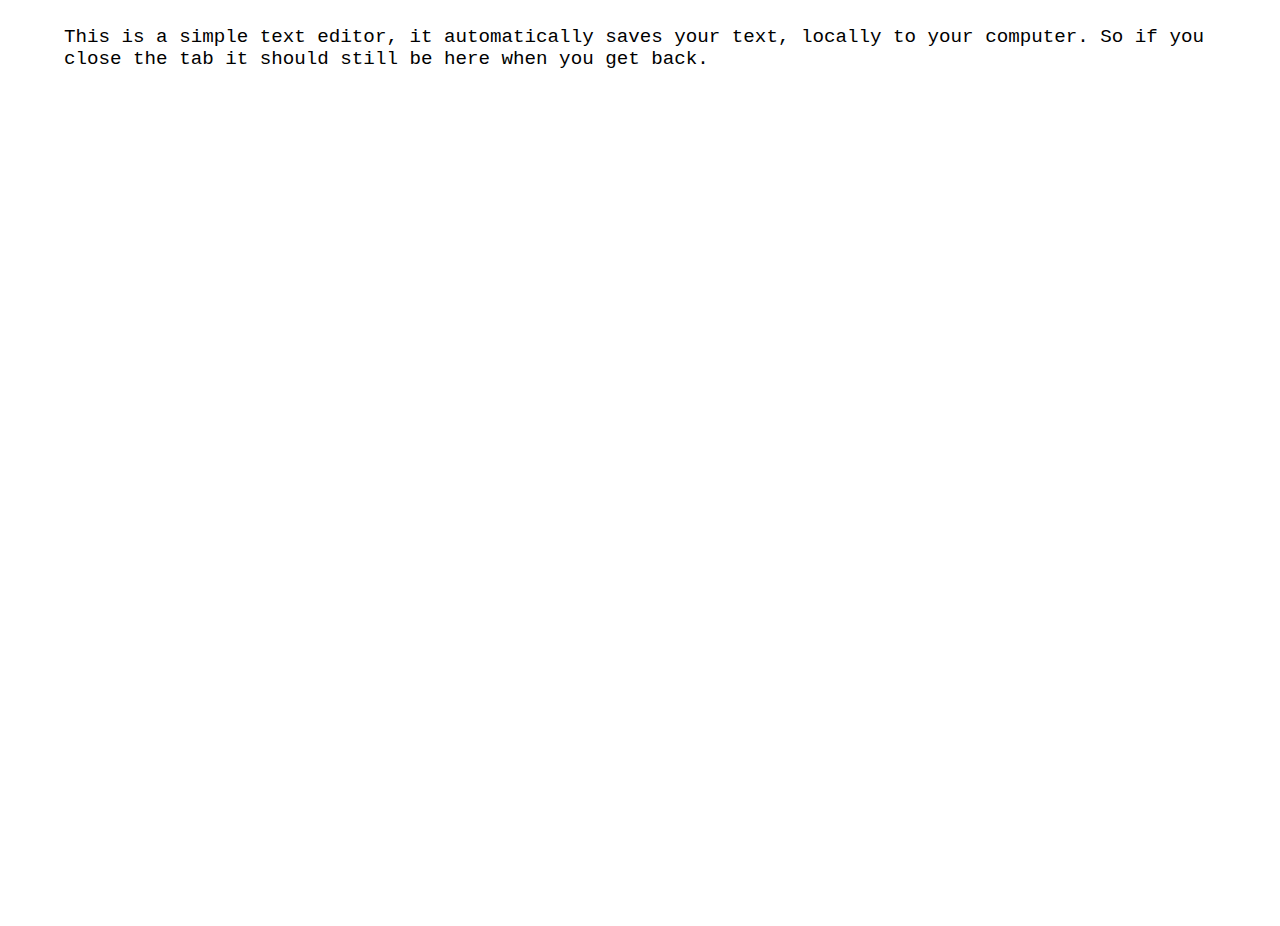
<file: index.html>
<!DOCTYPE html>
<html>
<head lang="en">
  <meta charset="UTF-8">
  <title>Simple Editor V0.1</title>
  <link href="css/editor.css" rel="stylesheet" type="text/css">
</head>
<body>
<div id="editor" contenteditable="true" spellcheck="true"></div>
<script src="js/underscore.js"></script>
<script src="js/editor.js"></script>
</body>
</html>
</file>
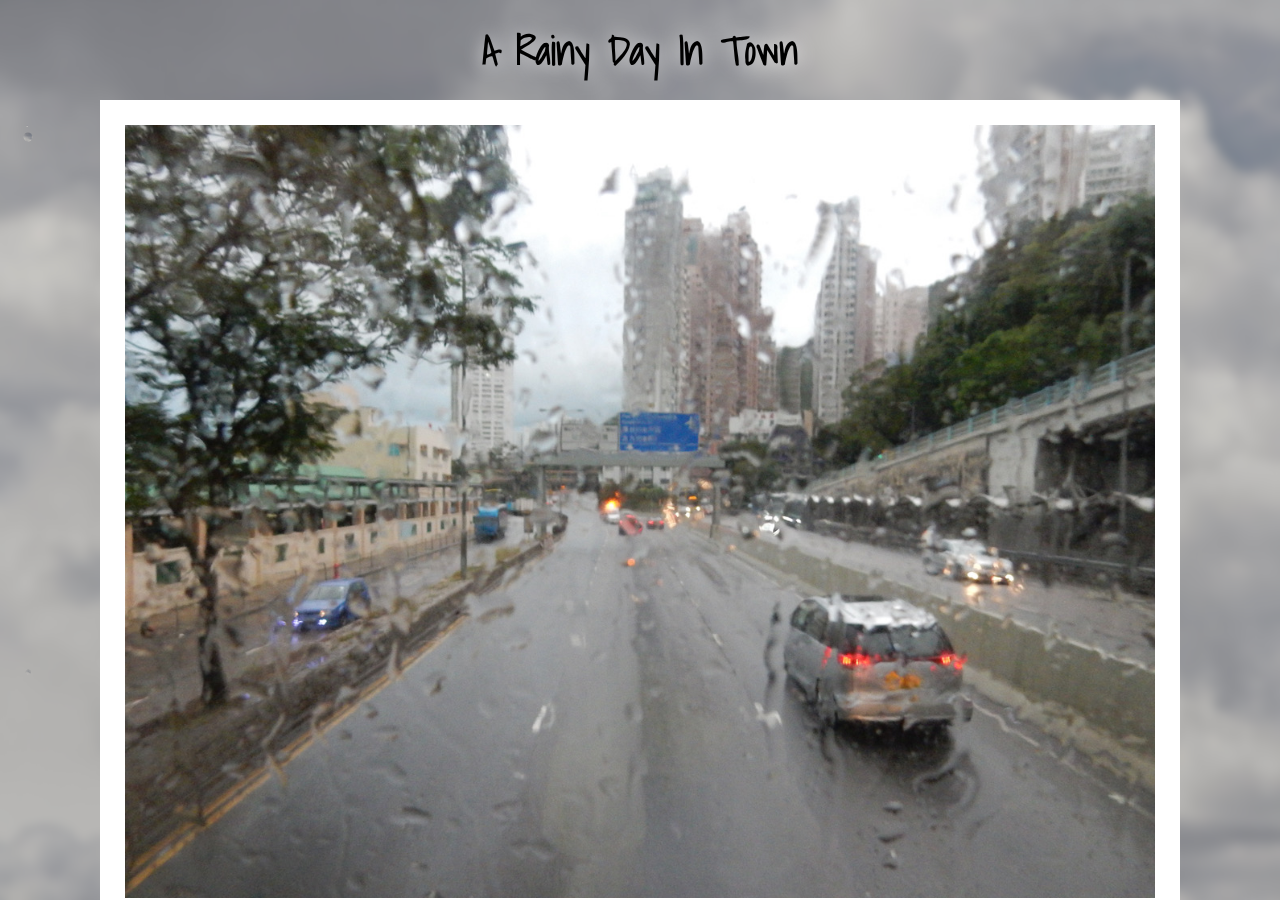
<file: RainyDay/index.html>
<!DOCTYPE html>
<html lang="en">
<head>
    <meta charset="UTF-8">
    <title>A Rainy Day In Town</title>
    <link rel="stylesheet" href="https://fonts.googleapis.com/css?family=Shadows+Into+Light">
    <link rel="stylesheet" href="style.css?v=1">
</head>
<body>

<div id="background-image"></div>


<div class="content">
    <div class="header">
        <h1>A Rainy Day In Town</h1>
    </div>

    <div class="images">
        <img src="assets/1.jpg" id="img1" />
        <img src="assets/2.jpg" id="img2" />
        <img src="assets/3.jpg" id="img3" />
    </div>
</div>

<script src="assets/rainyday.js"></script>
<script src="site.js"></script>

</body>
</html>
</file>
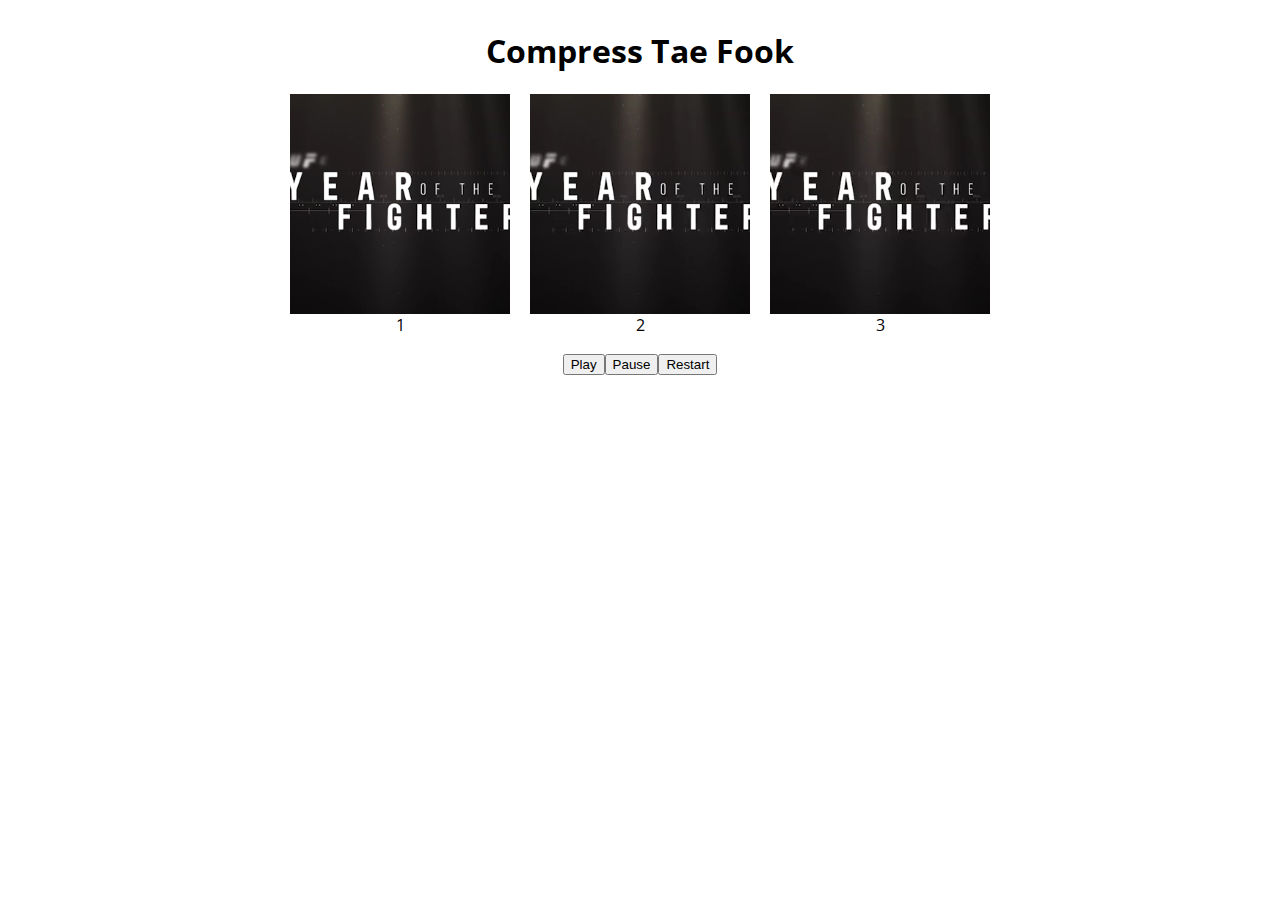
<file: video-compression/index.html>
<html>

<head>

    <link rel="preconnect" href="https://fonts.googleapis.com">
    <link rel="preconnect" href="https://fonts.gstatic.com" crossorigin>
    <link href="https://fonts.googleapis.com/css2?family=Open+Sans:wght@300&display=swap" rel="stylesheet">

    <style>
        body {
            display: flex;
            flex-direction: column;    
            justify-content: center;    
        }

        h1 {
            text-align: center;
            font-family: 'Open Sans', sans-serif;
        }

        video {
            height: 100%;
            width: 100%;
        }
        
        .videos {
            display: flex;
            flex-direction: row;    
            justify-content: center;
        }

        .titles {
            display: flex;
            flex-direction: row;    
            justify-content: center;   
        }

        .titles div {
            width: 220px;
            height: 40px;
            margin: 0 10px;
            text-align: center;
            font-family: 'Open Sans', sans-serif;
        }

        .video {
            height: 220px;
            width: 220px;
            margin: 0 10px;
        }

        .controls {
            display: flex;
            justify-content: center;
        }
    </style>
</head>

<body>

    <h1>Compress Tae Fook</h1>

    <div class="videos">
        <div class="video">
            <video src="1.mp4" loop muted />
        </div>

        <div class="video">
            <video src="2.mp4" loop muted />
        </div>

        <div class="video">
            <video src="3.mp4" loop muted />
        </div>
    </div>

    <div class="titles">
        <div>1</div>
        <div>2</div>
        <div>3</div>
    </div>

    <div class="controls">
        <button id="play">Play</button>
        <button id="pause">Pause</button>
        <button id="restart">Restart</button>
    </div>

<script>

document.getElementById('play').addEventListener("click", () => {
    Array.from(document.getElementsByTagName('video')).forEach(element => element.play());
})

document.getElementById('pause').addEventListener("click", () => {
    Array.from(document.getElementsByTagName('video')).forEach(element => element.pause());
})

document.getElementById('restart').addEventListener("click", () => {
    Array.from(document.getElementsByTagName('video')).forEach(element => element.currentTime = 0);
})


</script>
</body>
</html>
</file>
<file: css/editor.css>
html, body {
    height: 100%;
    padding: 0;
    margin: 0;
}

#editor {
    height: 100%;
    width: 90%;
    margin: 2% auto;
    font-size: 1.2em;
    font-family: Consolas, Menlo, Monaco, Lucida Console, Liberation Mono, DejaVu Sans Mono, Bitstream Vera Sans Mono, Courier New, monospace, serif;

}

#editor:focus {
    outline: none !important;
}
</file>
<file: RainyDay/style.css>
* {
  box-sizing: border-box;
  margin: 0;
  padding: 0;
  font-family: 'Shadows Into Light', cursive; }

body {
  background: #bfbebc;
  overflow: hidden; }

h1 {
  text-align: center;
  font-size: 40px;
  text-shadow: 1px 1px 20px rgba(255, 255, 255, 0.8); }

.header {
  height: 100px;
  display: flex;
  align-items: center;
  justify-content: center; }

.content {
  position: absolute;
  top: 0;
  bottom: 0;
  left: 0;
  right: 0;
  width: 100%;
  height: 100%;
  overflow-x: hidden;
  overflow-y: scroll;
  z-index: 999; }

.images {
  width: 100%;
  height: 100%;
  padding: 0 100px; }
  .images img {
    max-width: 100%;
    margin: 100px auto;
    display: block;
    border: 25px solid #fff; }
    .images img:first-child {
      margin-top: 0; }

#background-image {
  position: fixed;
  left: 0;
  right: 0;
  z-index: -1;
  display: block;
  background: url(assets/back.jpg) no-repeat center center fixed;
  -webkit-background-size: cover;
  -moz-background-size: cover;
  -o-background-size: cover;
  background-size: cover;
  width: 100%;
  height: 100%;
  -webkit-filter: blur(900px);
  -moz-filter: blur(900px);
  -o-filter: blur(900px);
  -ms-filter: blur(900px);
  filter: blur(900px); }

/*# sourceMappingURL=style.css.map */
</file>
